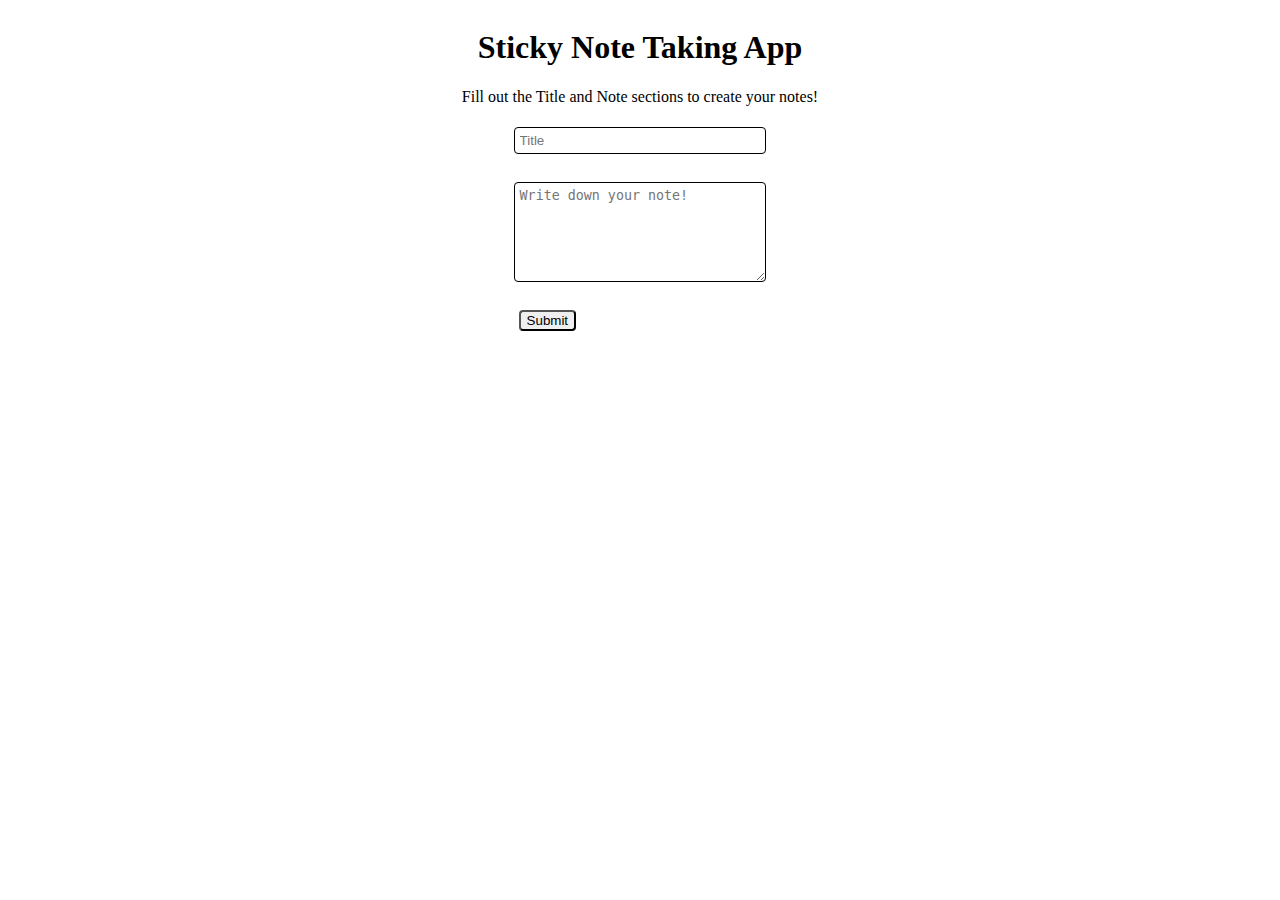
<file: index.html>
<!DOCTYPE html>

<html>

    <head>
        <link href="styles/main.css" rel="stylesheet">
        <title id="title"></title>
        <meta charset="utf-8">
        <meta name="description" content="Note Taking App">
        <meta name="author" content="Tyler Oliver">
    </head>

    <body>

        <header class="header">
            <h1>Sticky Note Taking App</h1>
            <p>Fill out the Title and Note sections to create your notes!</p>
        </header>
            <div id="note-container">
            <input id="titleInput" type="text" placeholder="Title"><br>
            <textarea id="noteInput" type="text" placeholder="Write down your note!" rows="4" cols="50"></textarea><br>
            <button id="submit-button" type="submit" onclick="createList()">Submit</button>
            </div>
        <ul id="myUL"></ul> 

<script type='text/javascript' src="scripts/script.js"></script>
    </body>

<!-- Some bugs i've noticed

    -There is not a title on the alert for a note
    -When you press the enter button in the noteInput textarea it does not recognize it when you click submit. Thus no indent
    -The titleInput could be altered so that you cannot type anymore after reaching the max characters
    -The see More button placement is odd and not consistent

-->

</html>
</file>
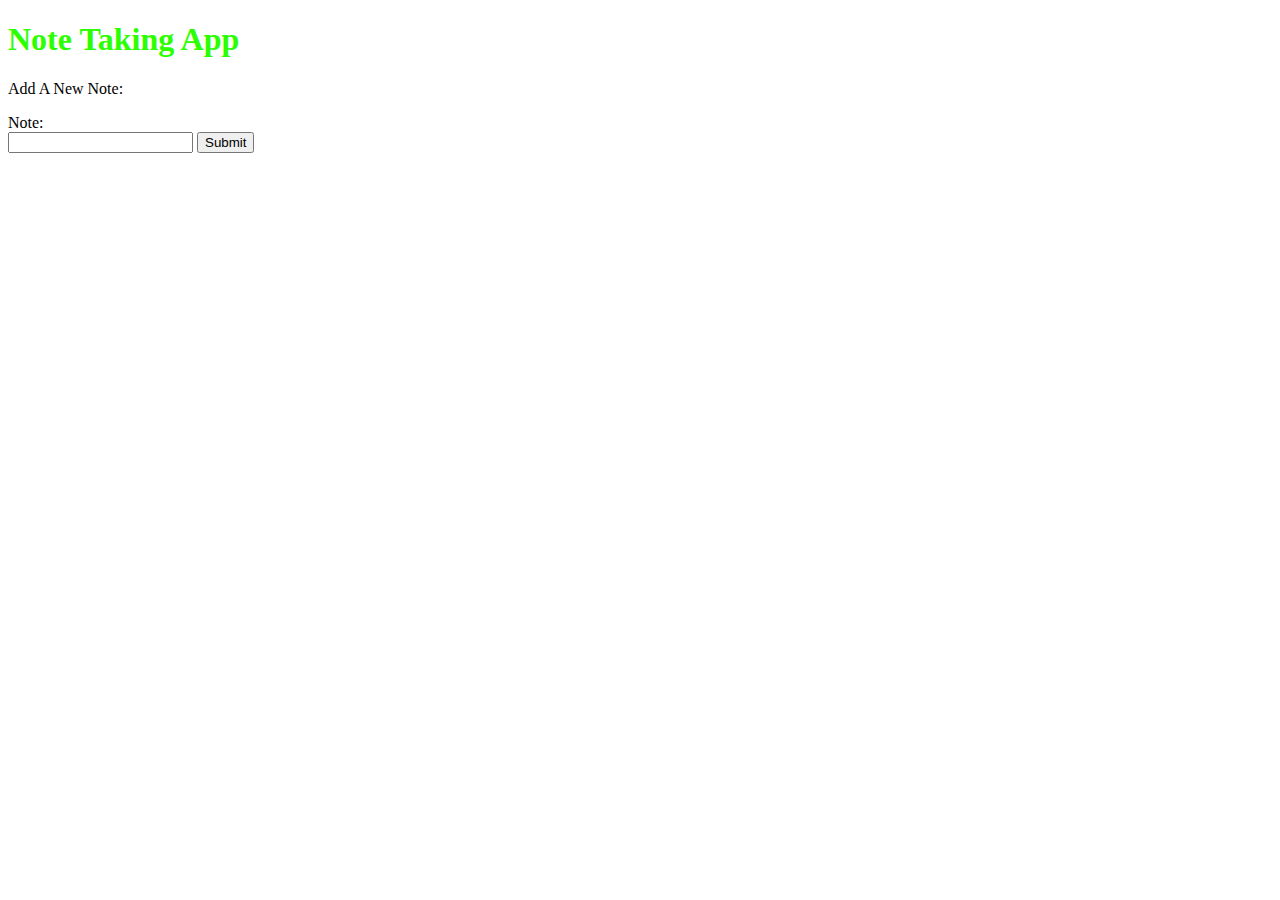
<file: Site/index.html>
<!DOCTYPE html>

<html>
    <head>
        <link href="style.css" rel="stylesheet">
        <title id="title"></title>
        <meta charset="utf-8">
        <meta name="description" content="Note Taking App">
        <meta name="author" content="Tyler Oliver">
    </head>
    <body>
<h1>Note Taking App</h1>
<p>Add A New Note:</p>
<label id="noteLabel" for="noteInput">Note:</label><br>
<input id="noteInput" type="text">
<button id="submit-button" type="submit" onclick="createTable()">Submit</button><br>
<table id="myTable">
    
</table>

<script type='text/javascript' src="script.js"></script>

    </body>
</html>
</file>
<file: styles/main.css>
body {
    display: flex;
    flex-direction: column;
    Justify-content: center;
    align-items: center;
    text-align: center;
    box-sizing: border-box;
    border: none;
}

#note-container {
    display: inherit;
    flex-direction: inherit;
    justify-content: inherit;
    align-items: inherit;
    box-sizing: inherit;
    width: 20%;
    border: none;
}

#titleInput {
    box-sizing: inherit;
    width: 100%;
    padding: 5px;
    margin: 5px;
    border: 1px solid black;
    border-radius: 4px;
}

#titleInput:focus {
    outline: none;
    border: 2px solid black;
}

#noteInput {
    box-sizing: inherit;
    height: 100px;
    width: 100%;
    padding: 5px;
    margin: 5px;
    border: 1px solid black;
    border-radius: 4px;
}

#noteInput:focus {
    outline: none;
    border: 2px solid black;
}

#submit-button {
    align-self: flex-start;
    border-radius: 4px;
    margin: 5px;
}





#myUL{
    display: flex;
    flex-flow: row wrap;
    justify-content: space-evenly;
    align-items: center;
    box-sizing: border-box;
    height:;
    width: 50%;
    list-style-type: none;
    border: none;
}

li {
    display: inherit;
    flex-flow: inherit;
    justify-content: flex-start;
    align-items: flex-start;
    align-content: flex-start;
    box-sizing: inherit;
    width: 40%;
    height: 100px;
    padding: 2px;
    padding-left: 10px;
    margin: 30px;
    background-color: rgb(255, 122, 45);
    border: 1px solid black;
    font-family: Arial, Helvetica, sans-serif;
}

.span {
    display: flex;
    justify-content: space-between;
    align-items: center;
    flex: 1 0 100%;
    order: -1;
    color: white;
    font-size: 25px;
    font-family: 'Times New Roman', Times, serif;
    border-bottom: 1px solid black;
}
</file>
<file: Site/style.css>
h1 {
    color: rgb(43, 255, 0);
}
</file>
